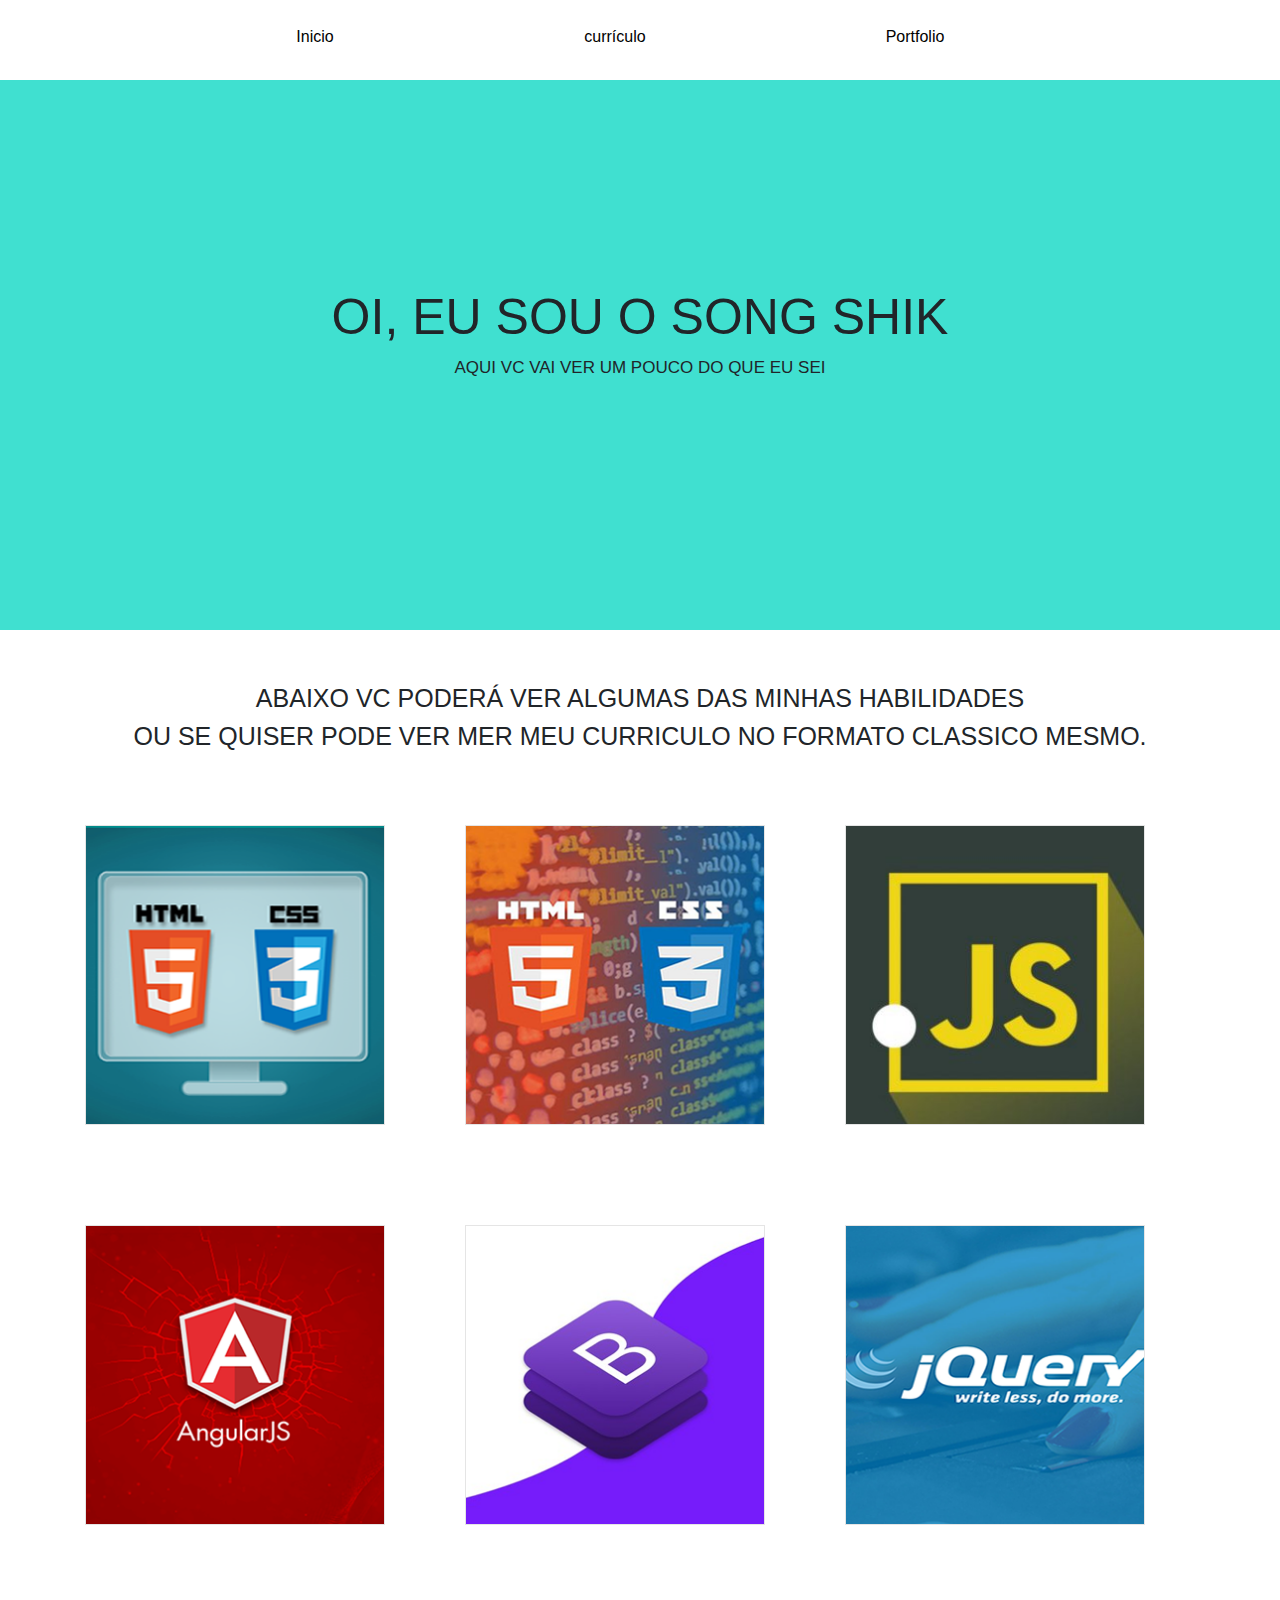
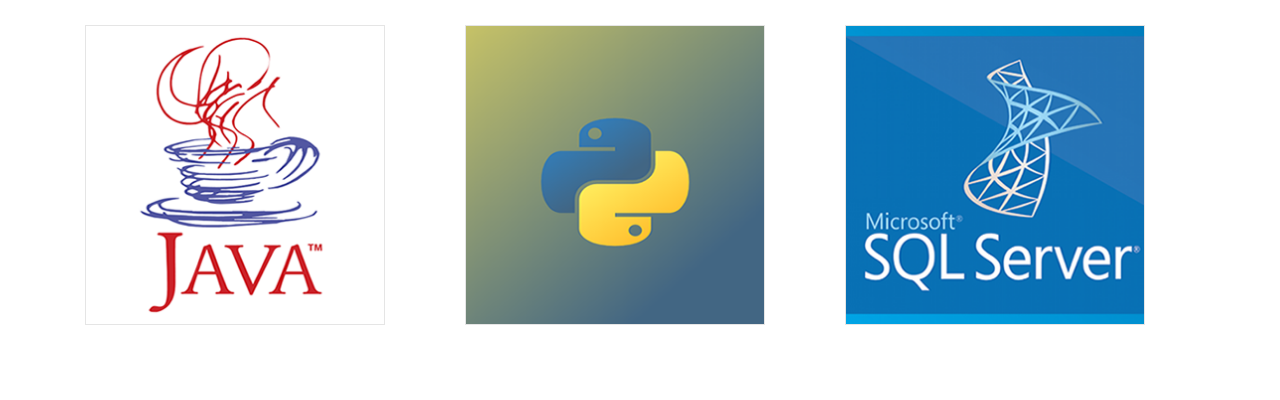
<file: html/index.html>
<!doctype html>
<html lang="pt-br">
  <head>
  
    <meta charset="utf-8">
  <link rel="stylesheet" href="../css/index.css">
  <script type="text/javascript" src="../jquery.js"></script>
  
  <!-- bootstrap-->
  <link rel="stylesheet" type="text/css" href="../bootstrap/css/bootstrap.css">
  <link rel="stylesheet" type="text/css" href="../bootstrap/js/bootstrap.js">
    <title>Song Shik</title>
  </head>

  <script>
  $(function(){
       //fazer uma imagem ou elemento sumir da tela com o tamanho do scroll
       $('body').css("height","2000px");
            $(window).scroll(function(){
                var topo = $(window).scrollTop();
                if(topo > 350){
                    $('#apresentacao ').fadeIn('1000');
                    }else{
                    $('#apresentacao').fadeOut('4000');   
                }
                if(topo > 500){
                    $('.containers').fadeIn('1000');
                    }else{
                    $('.containers').fadeOut('4000');
                    
                }
            });

            var $doc = $('html, body');
                  $('.scrollSuave').click(function() {
            $doc.animate({
                   scrollTop: $( $.attr(this, 'href') ).offset().top
            }, 700);
                  return false;

});


});

  
  
  </script>
  <body>


<!-- apresntacao nome-->

<!-- topo-->
<div id="topo">
    <div><a href="index.html" class="bloco">Inicio</a></div>
    <div><a href="#curriculo" class="bloco scrollSuave">currículo</a></div>
    <div><a href="#curriculo" class="bloco scrollSuave">Portfolio</a></div>
    
  </div>
  
  
    <div id="principal">
        <span id="nome"> OI, EU SOU O SONG SHIK</span><br>
        <span id="descricao">AQUI VC VAI VER UM POUCO DO QUE EU SEI</span>
        
    </div>

<div id="conhecimentos">
  <div id="apresentacao"> 
    <span>ABAIXO VC PODERÁ VER ALGUMAS DAS MINHAS HABILIDADES </br> OU SE QUISER PODE VER MER MEU CURRICULO NO FORMATO CLASSICO MESMO.
    </span>
    </div>

 

    <div class="container">
<!-- linha 1-->
      <div class="row">
        <div class="col ">
          <div class="containers teste">
            <img src="../img/3.fw.png" class=" " alt="Imagem responsiva">
              <a href="curriculo.html" id="curriculo">
                <div class="overlay">
                  <div class="text">Meu currículo Simples e pratico</div> 
                </div>
              </a>
          </div>
        </div>
        <div class="col ">
          <div class="containers teste">
            <img src="../img/conhecimentos/html.fw.png" class=" " alt="Imagem responsiva">
                <div class="overlay">
                  <div class="text">Html  e Css </div>
            </div>
          </div>
        </div>
        <div class="col ">
          <div class="containers teste">
            <img src="../img/conhecimentos/javaSript.fw.png" class=" " alt="Imagem responsiva">
                <div class="overlay">
                  <div class="text">javaScript</div>
            </div>
          </div>
        </div>
      </div>
<!-- linha 2-->
<div id="separador"></div>
      <div class="row">
          <div class="col ">
            <div class="containers teste">
              <img src="../img/conhecimentos/angular.png" class=" " alt="Imagem responsiva">
                <a href="leninja.com.br">
                  <div class="overlay">
                    <div class="text">Angular JS</div> 
                  </div>
                </a>
            </div>
          </div>
          <div class="col ">
            <div class="containers teste">
              <img src="../img/conhecimentos/bootstrap.fw.png" class=" " alt="Imagem responsiva">
                  <div class="overlay">
                    <div class="text">Bootstrap</div>
              </div>
            </div>
          </div>
          <div class="col ">
            <div class="containers teste">
              <img src="../img/conhecimentos/jquery.fw.png" class=" " alt="Imagem responsiva">
                  <div class="overlay">
                    <div class="text">Jquery</div>
              </div>
            </div>
          </div>
        </div>

<!-- linha 3-->
<div id="separador"></div>
      <div class="row">
          <div class="col ">
            <div class="containers teste">
              <img src="../img/conhecimentos/java.fw.png" class=" " alt="Imagem responsiva">
                <a href="leninja.com.br">
                  <div class="overlay">
                    <div class="text">Java</div> 
                  </div>
                </a>
            </div>
          </div>
          <div class="col ">
            <div class="containers teste">
              <img src="../img/conhecimentos/python.fw.png" class=" " alt="Imagem responsiva">
                  <div class="overlay">
                    <div class="text">Python</div>
              </div>
            </div>
          </div>
          <div class="col ">
            <div class="containers teste">
              <img src="../img/conhecimentos/sqlserver.fw.png" class=" " alt="Imagem responsiva">
                  <div class="overlay">
                    <div class="text">SQL Server </div>
              </div>
            </div>
          </div>
        </div>
      

    </div>

</div>

</body>
</html>
</file>
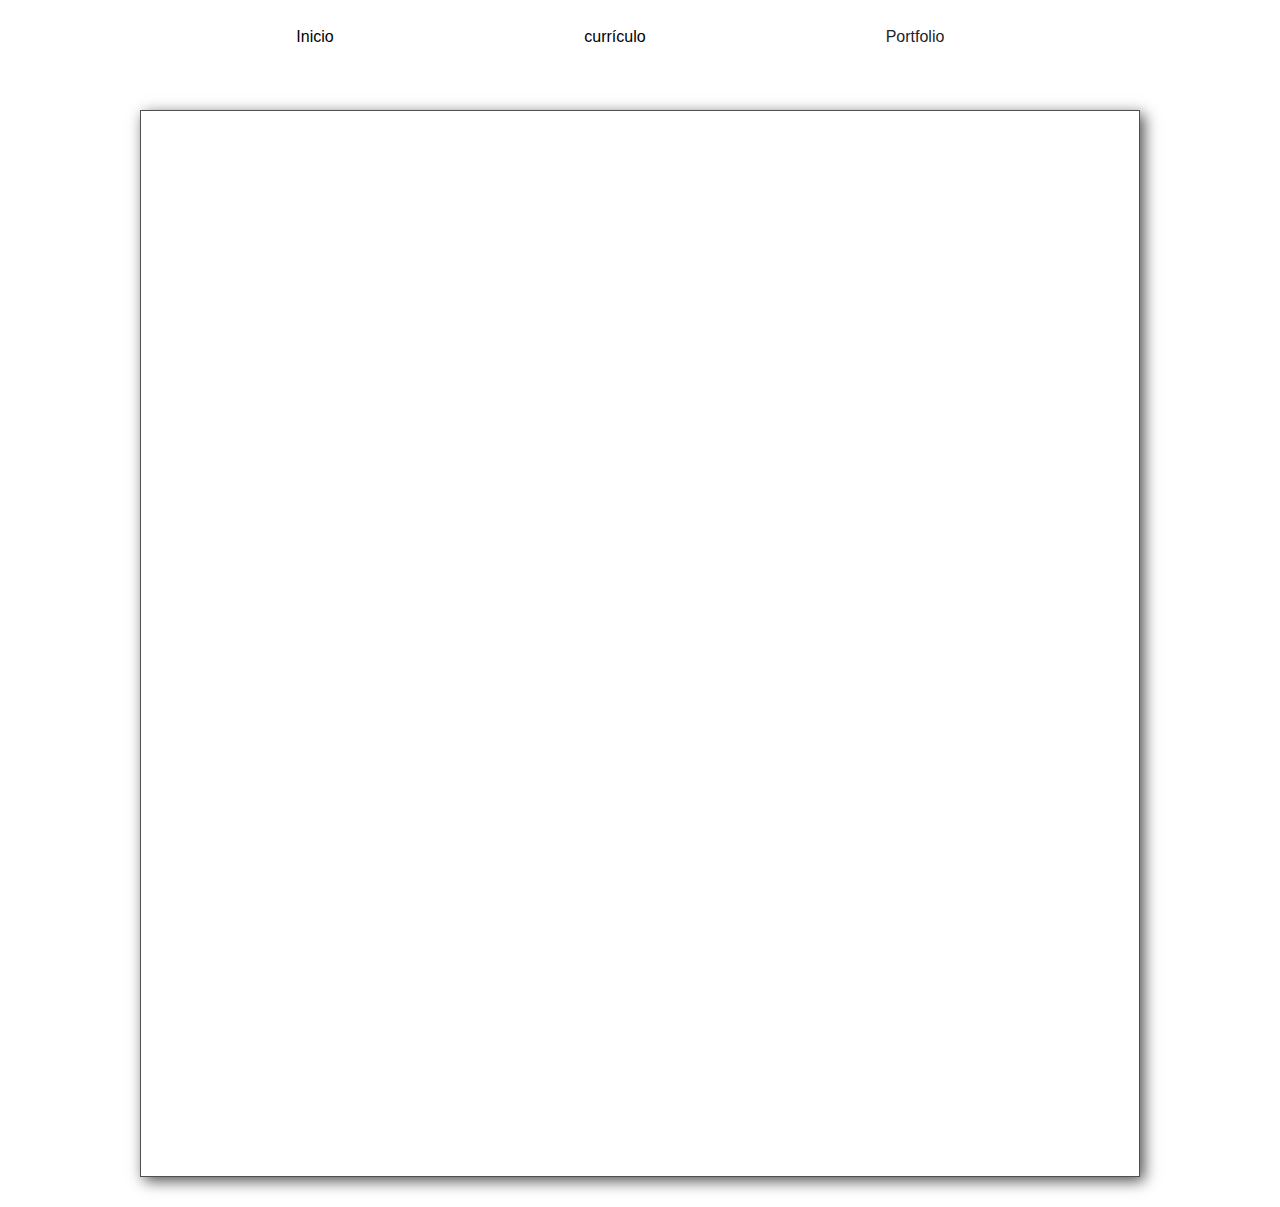
<file: html/curriculo.html>
<!doctype html>
<html lang="pt-br">
  <head>
  
    <meta charset="utf-8">
  <link rel="stylesheet" href="../css/curriculo.css">
  <script type="text/javascript" src="../jquery.js"></script>
  
  <!-- bootstrap-->
  <link rel="stylesheet" type="text/css" href="../bootstrap/css/bootstrap.css">
  <link rel="stylesheet" type="text/css" href="../bootstrap/js/bootstrap.js">
    <title>Song Shik</title>
  </head>

  
<body>
<!-- topo-->
<div id="topo">
    <div><a href="index.html" class="bloco">Inicio</a></div>
    <div><a href="../html/curriculo.html" class="bloco scrollSuave">currículo</a></div>
    <div class="bloco">Portfolio</div>
 
  </div>


  <div class="borda">
    <div class="responsive-wrapper tela-com-572x612">
      <iframe src="../arquivos/Song.pdf"> </iframe>
    </div>
  </div>

</body>
</html>
</file>
<file: css/index.css>
/* topo*/
#topo{
    height: 80px;
    width: 1000px; 
    margin-left:  auto;
    margin-right: auto;
    text-align: center;
}

.bloco{
    height: 80px;
    width: 150px;
    float: left;
    padding-top: 25px;
    margin-left:  100px;
    margin-right: 50px; 

}

.bloco:hover{
    color: #40e0d0;
    cursor: pointer;
}


/* apresentacao */
#principal{
    height: 550px;
    width: 100%;
    background-color: #40e0d0;
    margin-left: auto;
    margin-right: auto;
    text-align: center;
    padding-top: 200px;
}

#nome{
     font-size: 50px;
     font-family: 'Gill Sans', 'Gill Sans MT', Calibri, 'Trebuchet MS', sans-serif;
}

#descricao{
    font-size: 17px;
    font-family: 'Gill Sans', 'Gill Sans MT', Calibri, 'Trebuchet MS', sans-serif;
}

#apresentacao{
  font-size: 25px;
  font-family: 'Gill Sans', 'Gill Sans MT', Calibri, 'Trebuchet MS', sans-serif;
  text-align: center;
  padding-top: 50px;
  padding-bottom: 70px;
}


/*conhecimentos*/
#conhecimentos{
    height: 600px;
    width: 1200px;
    margin-left: auto;
    margin-right: auto;
}



.containers {
    position: relative;
    height: 300px;
    width: 300px;
  border: 1px solid #e5e5e5;
  }
/* efeito na imagem*/
.containers{
  overflow: hidden;
}

.containers img {
	max-width: 100%;
	-moz-transition: all 0.3s;
	-webkit-transition: all 0.3s;
	transition: all 0.3s;
}

.containers:hover img {
	-moz-transform: scale(1.1);
	-webkit-transform: scale(1.1);
	transform: scale(1.1);
}

  
  .overlay {
    position: absolute;
    top: 0;
    bottom: 0;
    left: 0;
    right: 0;
    height: 100%;
    width: 100%;
    opacity: 0;
    transition: .5s ease-in-out;
    background-color: rgb(51, 51, 51);
  }
  
  .containers:hover .overlay {
    opacity: 0.8;
  }
  
  .text {
    
    color: white;
    font-size: 20px;
    position: absolute;
    top: 50%;
    left: 50%;
    -webkit-transform: translate(-50%, -50%);
    -ms-transform: translate(-50%, -50%);
    transform: translate(-50%, -50%);
    text-align: center;
  }

 

#separador{
  height: 100px;
  width: 100%;

}
</file>
<file: css/curriculo.css>
/* topo*/
#topo{
  height: 80px;
  width: 1000px; 
  margin-left:  auto;
  margin-right: auto;
  text-align: center;
}

.bloco{
  height: 80px;
  width: 150px;
  float: left;
  padding-top: 25px;
  margin-left:  100px;
  margin-right: 50px; 

}

.bloco:hover{
  color: #40e0d0;
  cursor: pointer;
}

/*pdf*/
.responsive-wrapper {
  position: relative;
  height: 0;    
  -webkit-overflow-scrolling: touch;
   overflow: auto;

}
 
.responsive-wrapper iframe {
  position: absolute;
  top: 0;
  left: 0;
  width: 100%;
  height: 100%;
  margin: 0;
  padding: 0;
  border: none;
}

.tela-com-572x612 {
  padding-bottom: 107%;
}

.borda {
  margin: 30px;
  padding: 20px;
  border: 1px solid #4f4f4f;
  box-shadow: 4px 4px 14px #4f4f4f;
  margin-left: auto !important;
  margin-right: auto !important;
  max-width: 1000px;
  max-height: 100%; 
  overflow: hidden;
}
</file>
